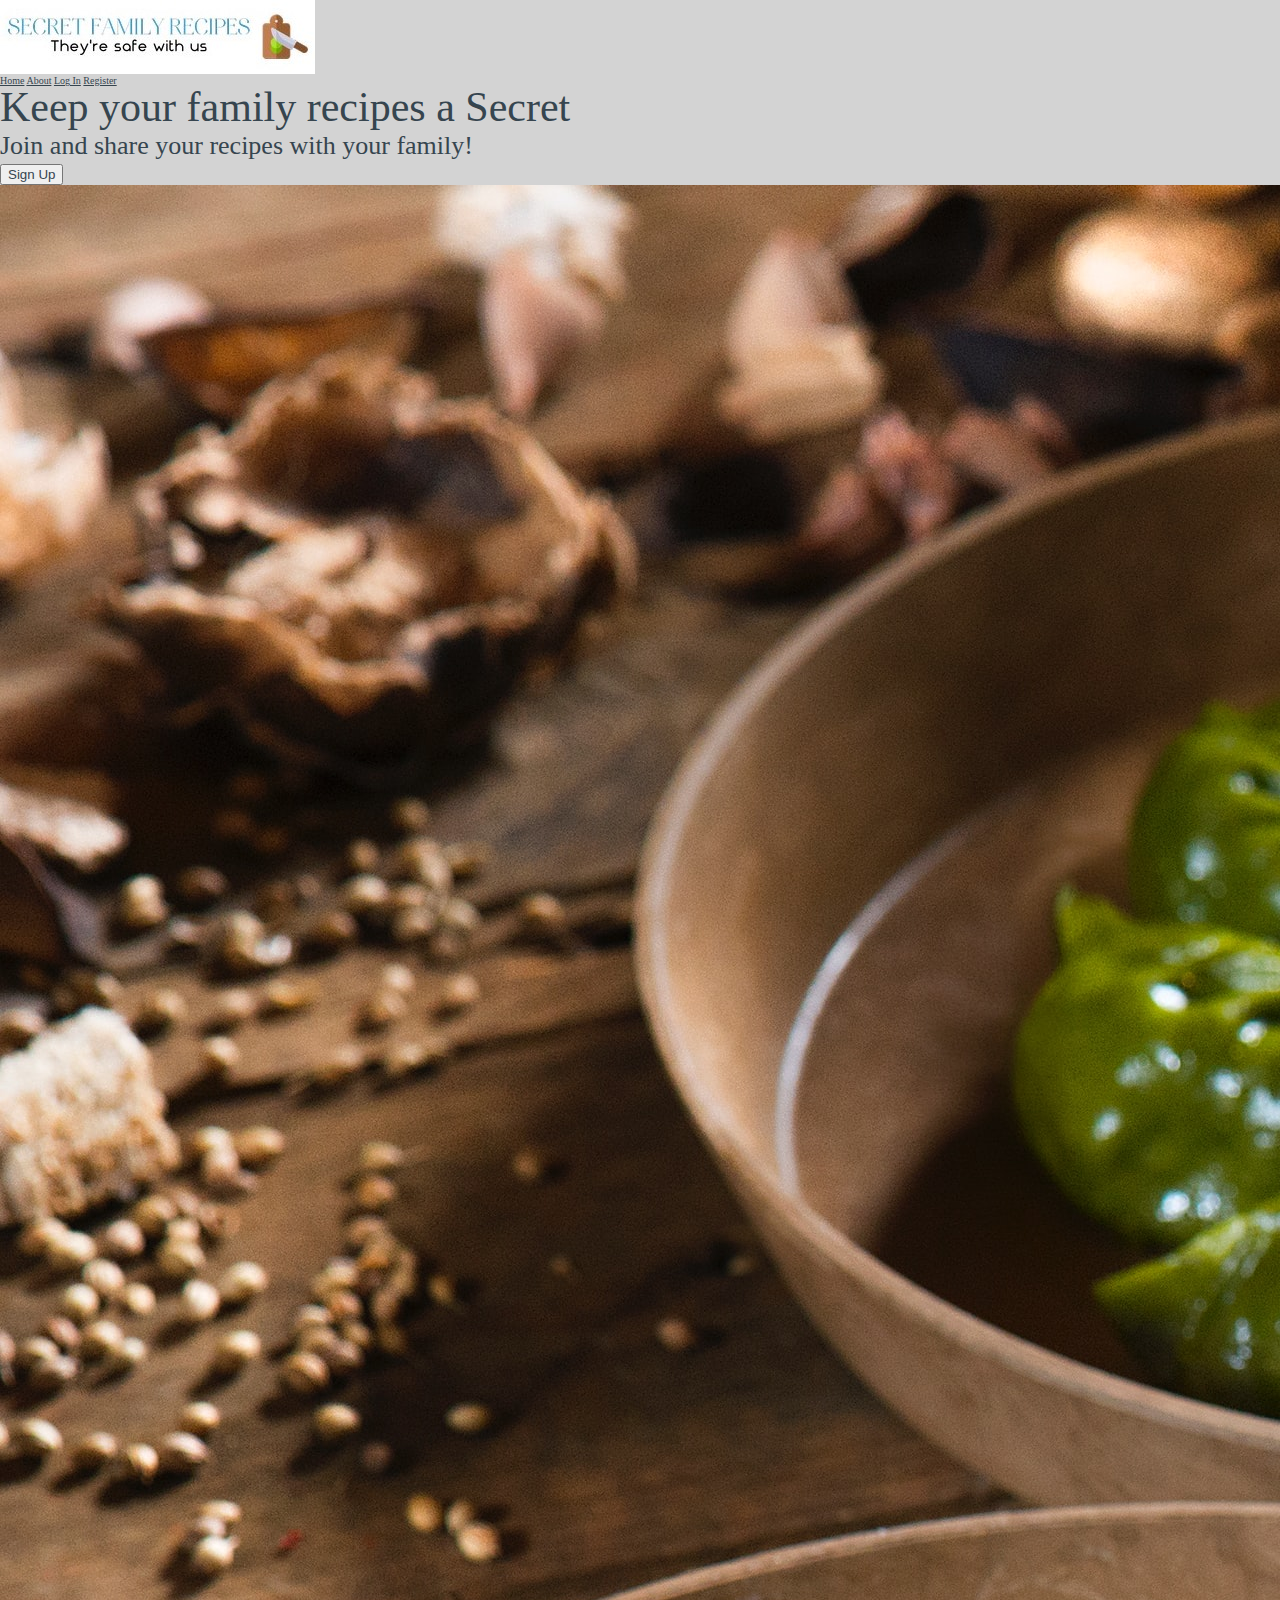
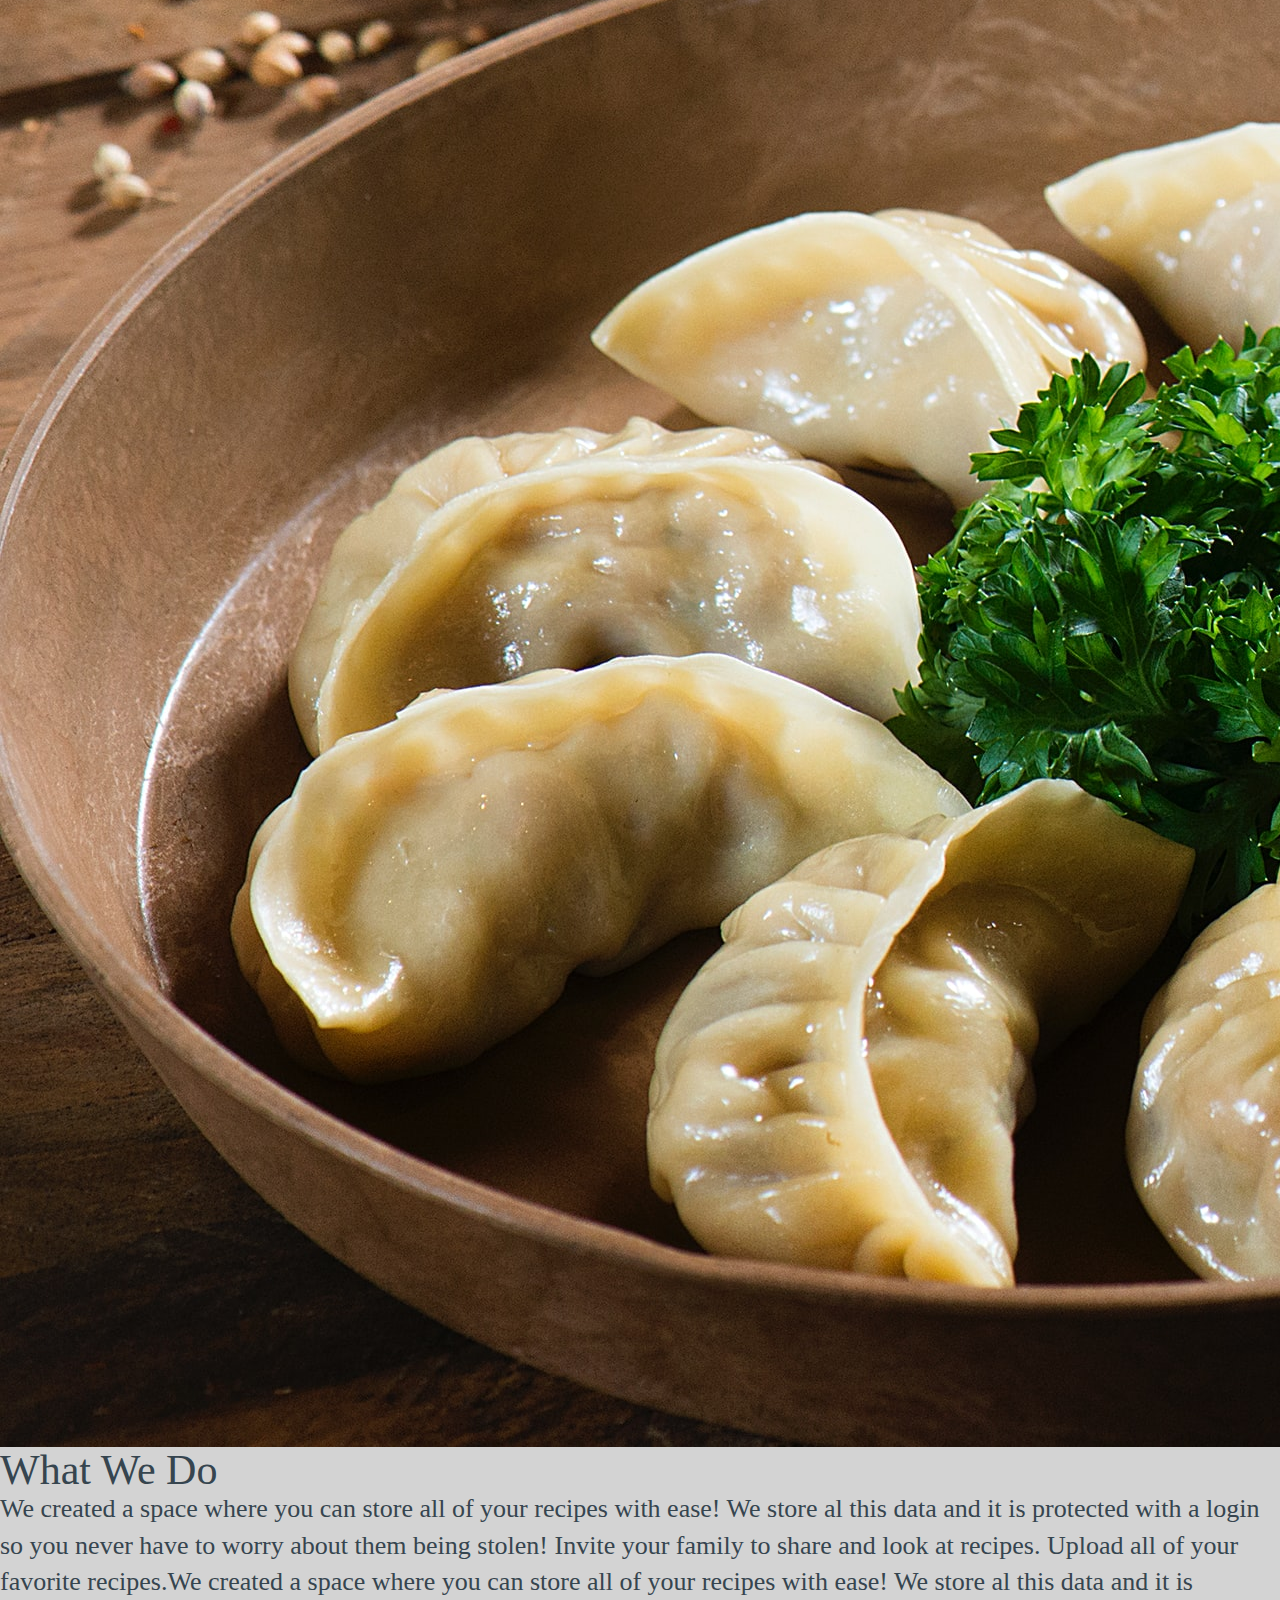
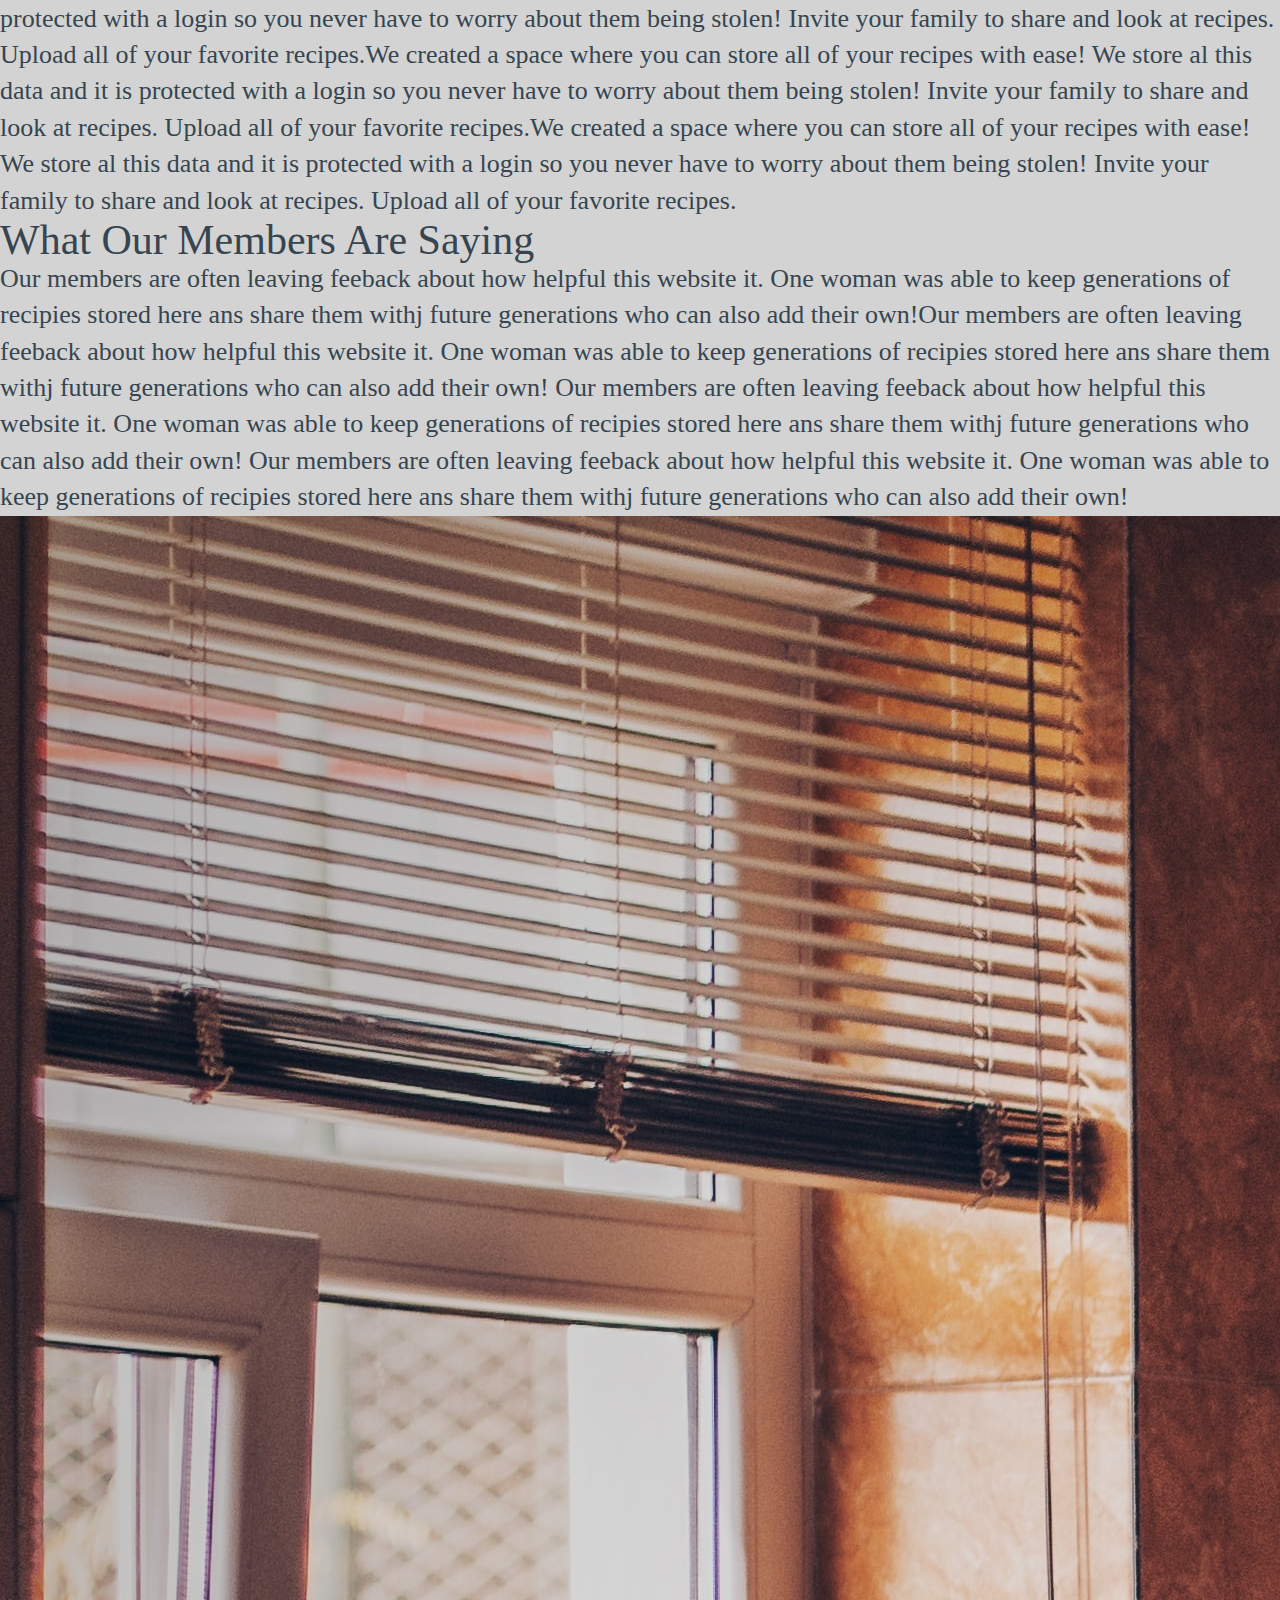
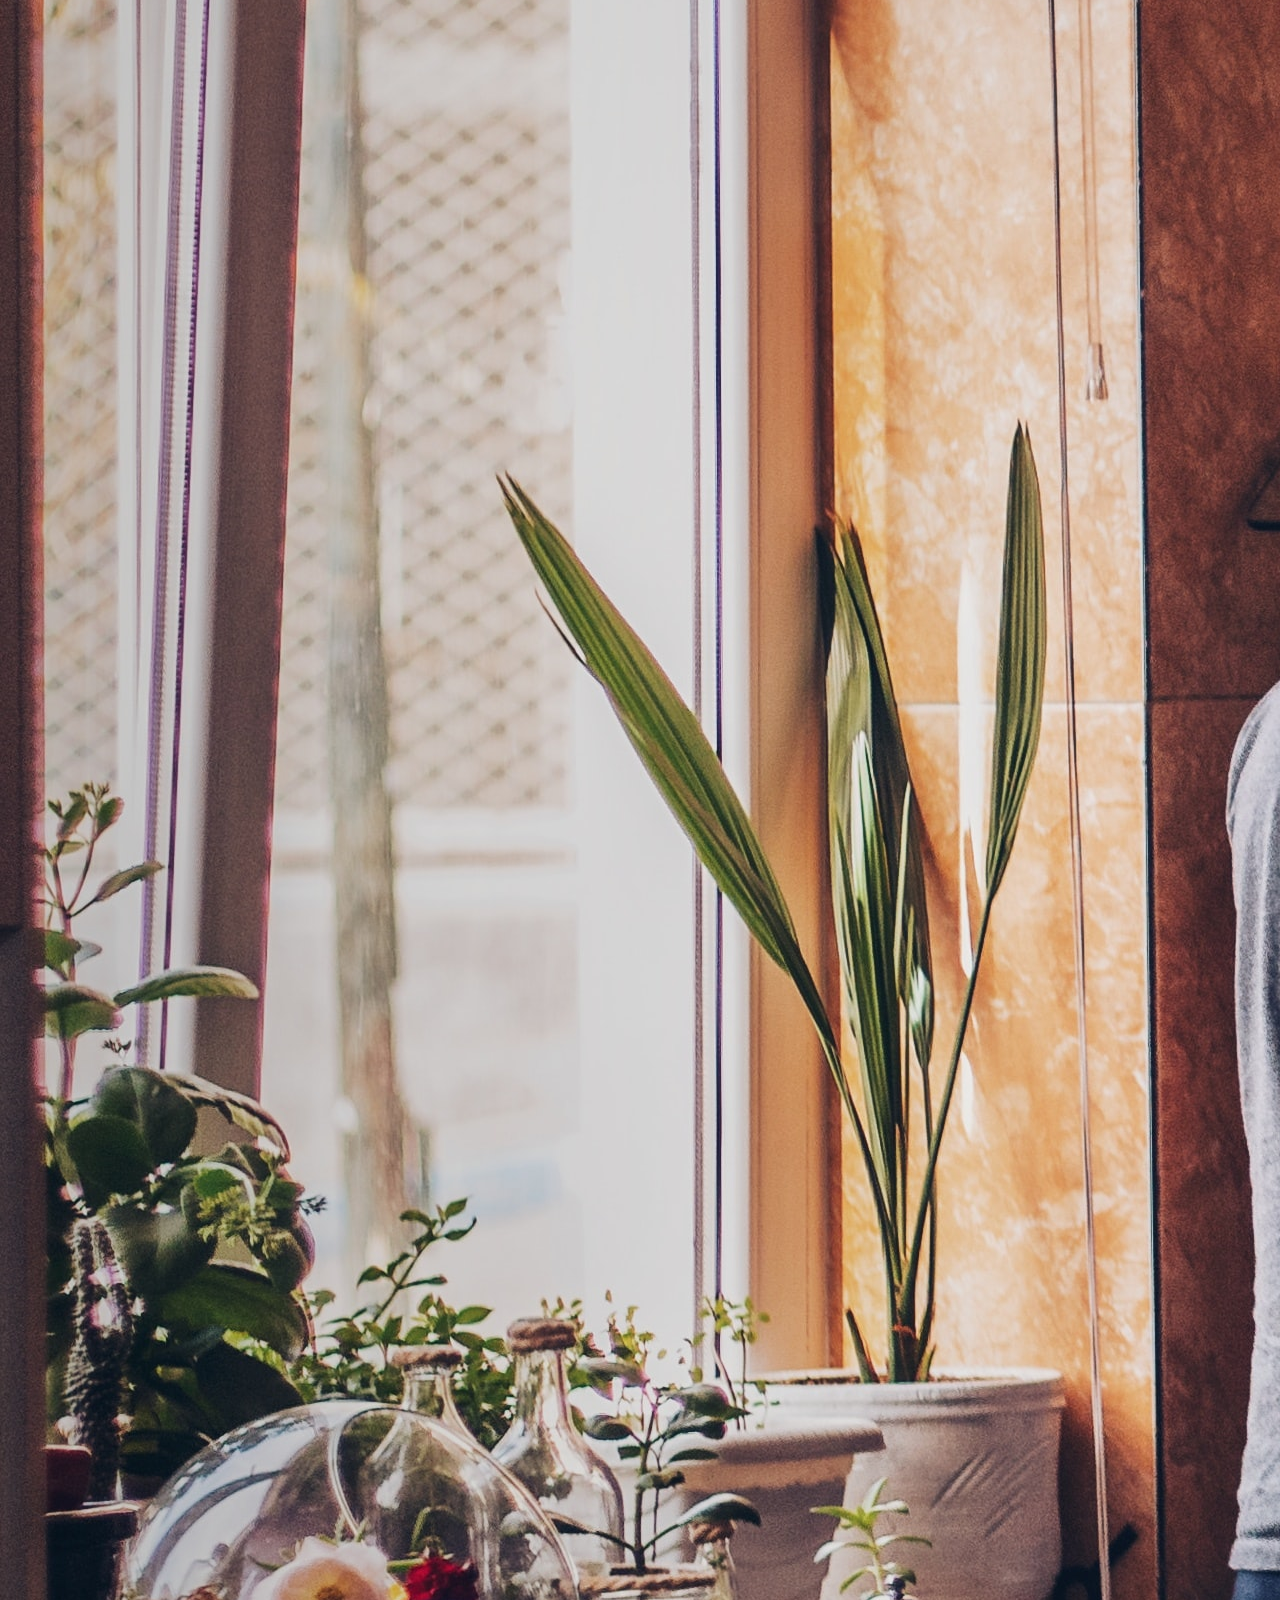
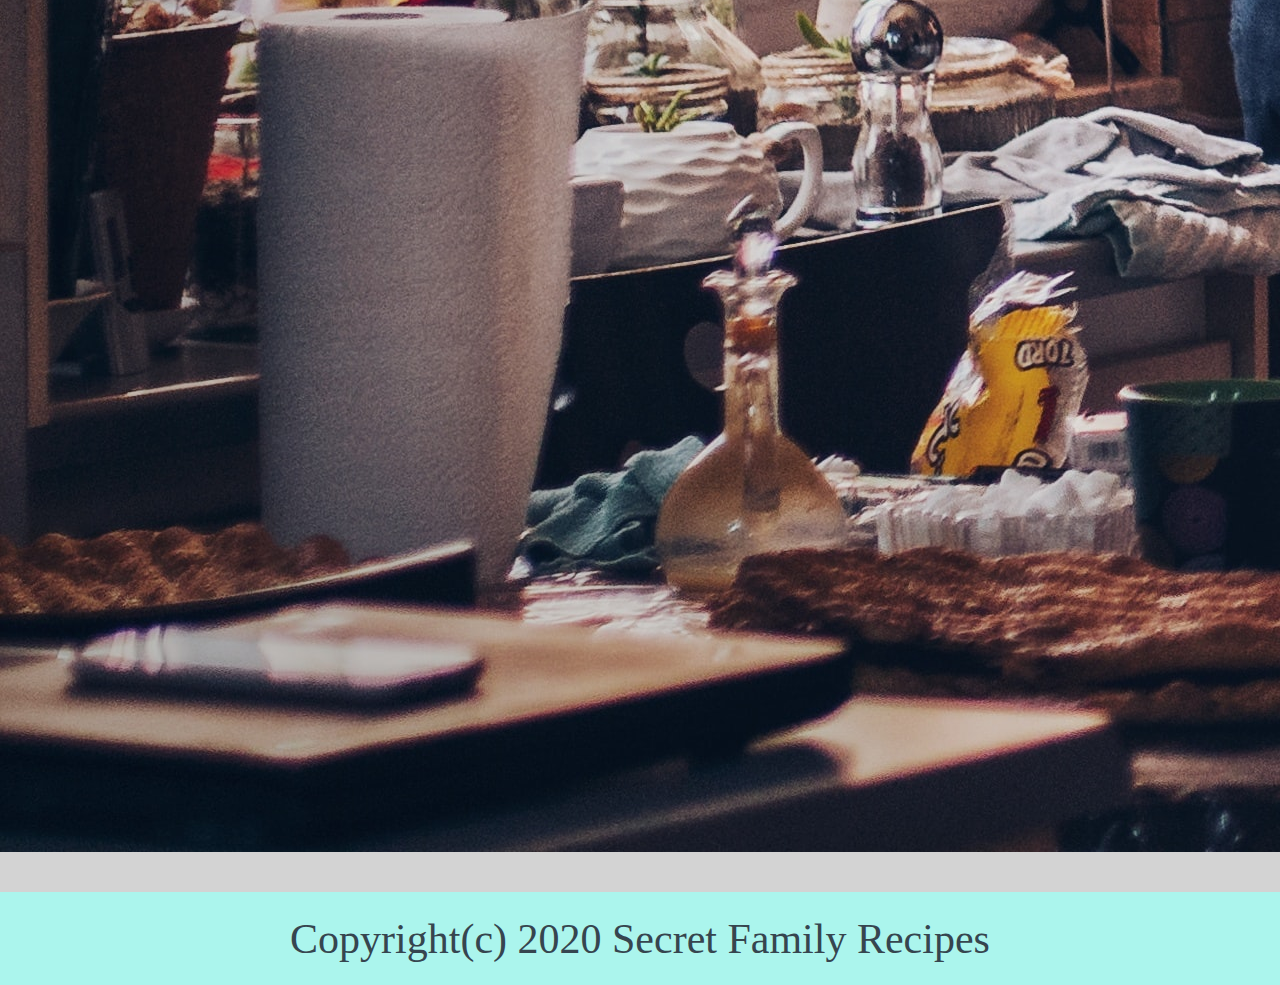
<file: index.html>
<!doctype html>

<html lang="en">
<head>
  <meta charset="utf-8">
  <meta name="viewport" content="width=device-width, initial-scale=1">
  <title>Secret Family Recipes</title>

  <link href="https://fonts.googleapis.com/css?family=Cinzel&display=swap" rel="stylesheet">
  <link href="css/index.css" rel="stylesheet">

  <!--[if lt IE 9]>
    <script src="https://cdnjs.cloudflare.com/ajax/libs/html5shiv/3.7.3/html5shiv.js"></script>
  <![endif]-->
  </head>

  <header>
      <div class="logo">
        <img src="img\logo.jpg" alt="logo pic">
      </div>
      <nav>
          <a href="index.html">Home</a>
          <a href="about.html">About</a>
          <a href="https://secret-family-recipes.firebaseapp.com/login">Log In</a>
          <a href="https://secret-family-recipes.firebaseapp.com/">Register</a>
      </nav>
  </header>

  <section class="indexone">
      <div class="blurp">
          <h2>Keep your family recipes a Secret</h2>
          <p>Join and share your recipes with your family!</p>
          <button href ="https://secret-family-recipes.firebaseapp.com/">Sign Up</button>
      </div>
      <div class="pictureone">
        <img src="img\dumplings.jpg" alt="dumplings pic">
      </div>
  </section>

  <section class="indextwo">
      <h2>What We Do</h2>
      <p>We created a space where you can store all of your recipes with ease! We store al this data and it is protected with a login so you never have to worry about them being stolen! Invite your family to share and look at recipes. Upload all of your favorite recipes.We created a space where you can store all of your recipes with ease! We store al this data and it is protected with a login so you never have to worry about them being stolen! Invite your family to share and look at recipes. Upload all of your favorite recipes.We created a space where you can store all of your recipes with ease! We store al this data and it is protected with a login so you never have to worry about them being stolen! Invite your family to share and look at recipes. Upload all of your favorite recipes.We created a space where you can store all of your recipes with ease! We store al this data and it is protected with a login so you never have to worry about them being stolen! Invite your family to share and look at recipes. Upload all of your favorite recipes.</p>
  </section>

  <section class= "indexthree">
      <div class="blurptwo">
      <h2>What Our Members Are Saying</h2>
      <p>Our members are often leaving feeback about how helpful this website it. One woman was able to keep generations of recipies stored here ans share them withj future generations who can also add their own!Our members are often leaving feeback about how helpful this website it. One woman was able to keep generations of recipies stored here ans share them withj future generations who can also add their own! Our members are often leaving feeback about how helpful this website it. One woman was able to keep generations of recipies stored here ans share them withj future generations who can also add their own! Our members are often leaving feeback about how helpful this website it. One woman was able to keep generations of recipies stored here ans share them withj future generations who can also add their own!  </p>
    </div>
      <div class="picturetwo">
          <img src="img\couplecook.jpg" alt="couple">
      </div>
  </section>

  <footer>
      <h2>Copyright(c) 2020 Secret Family Recipes</h2>
  </footer>
</file>
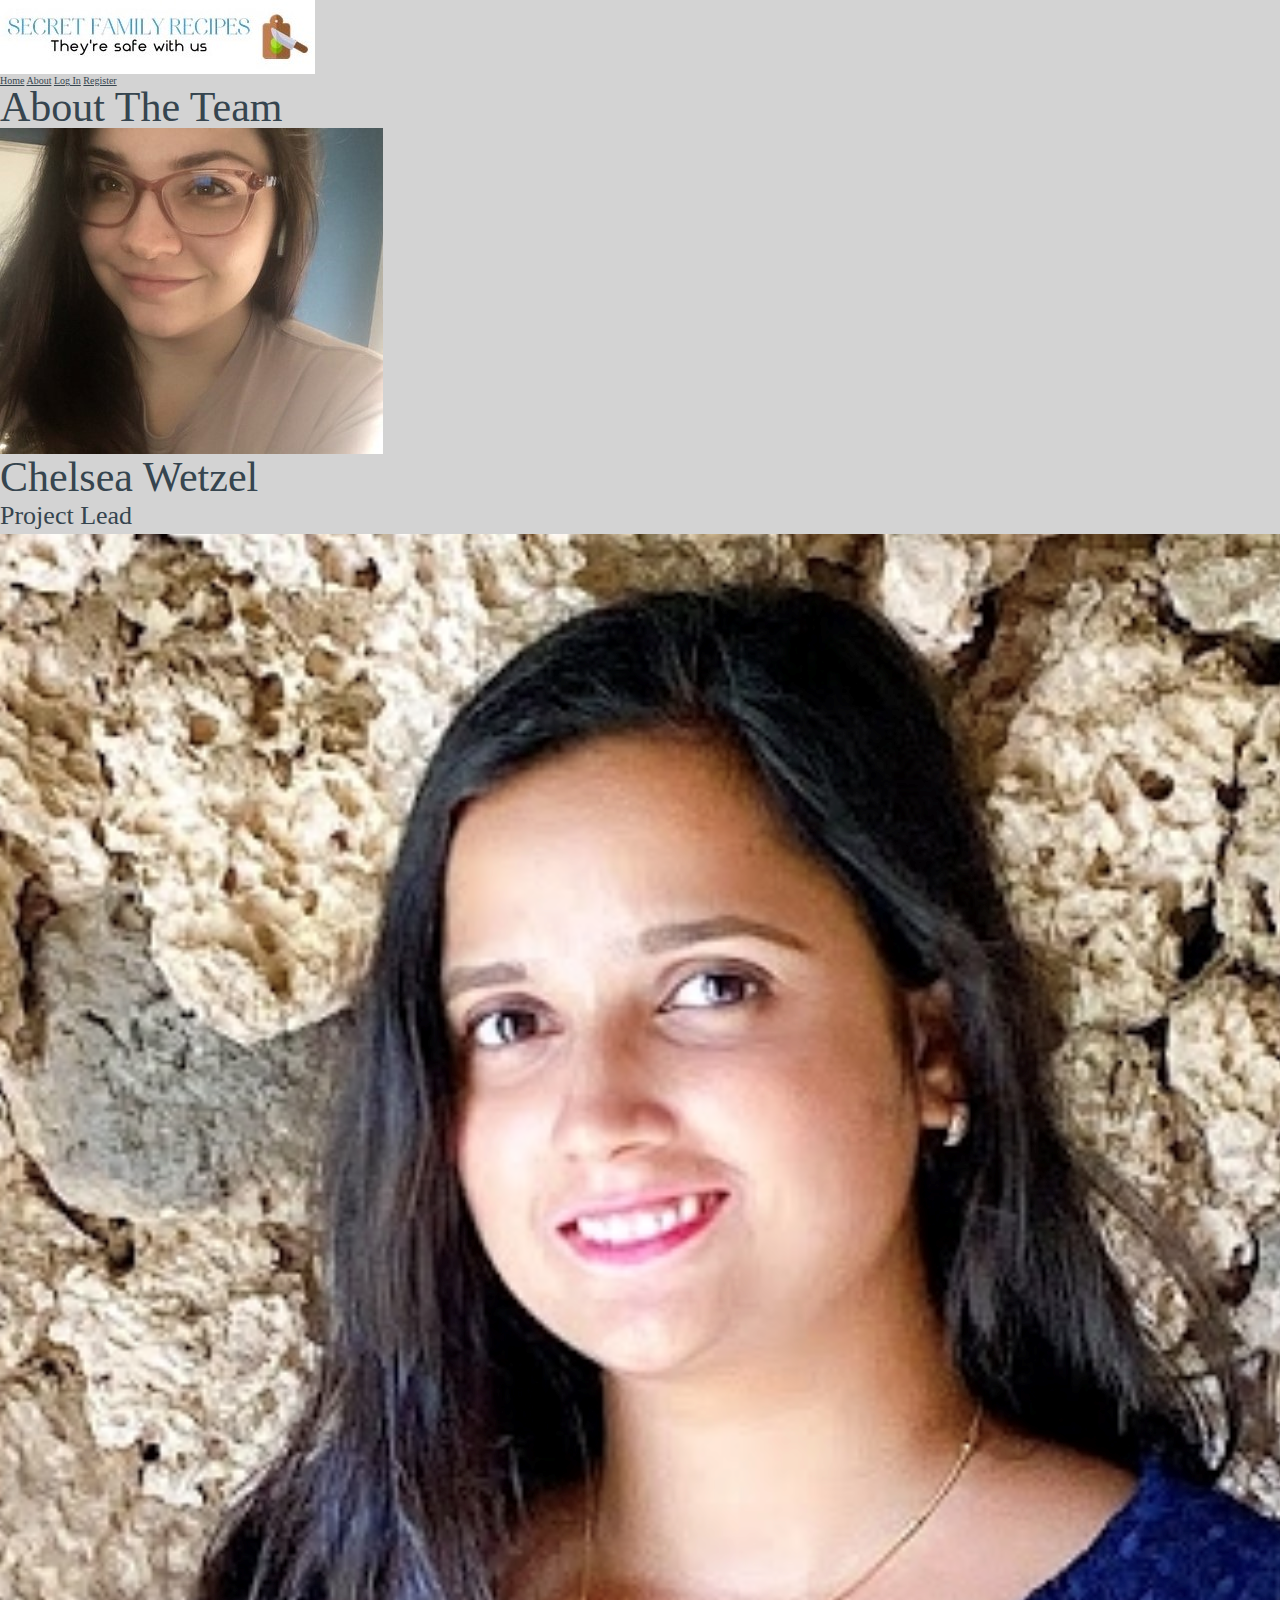
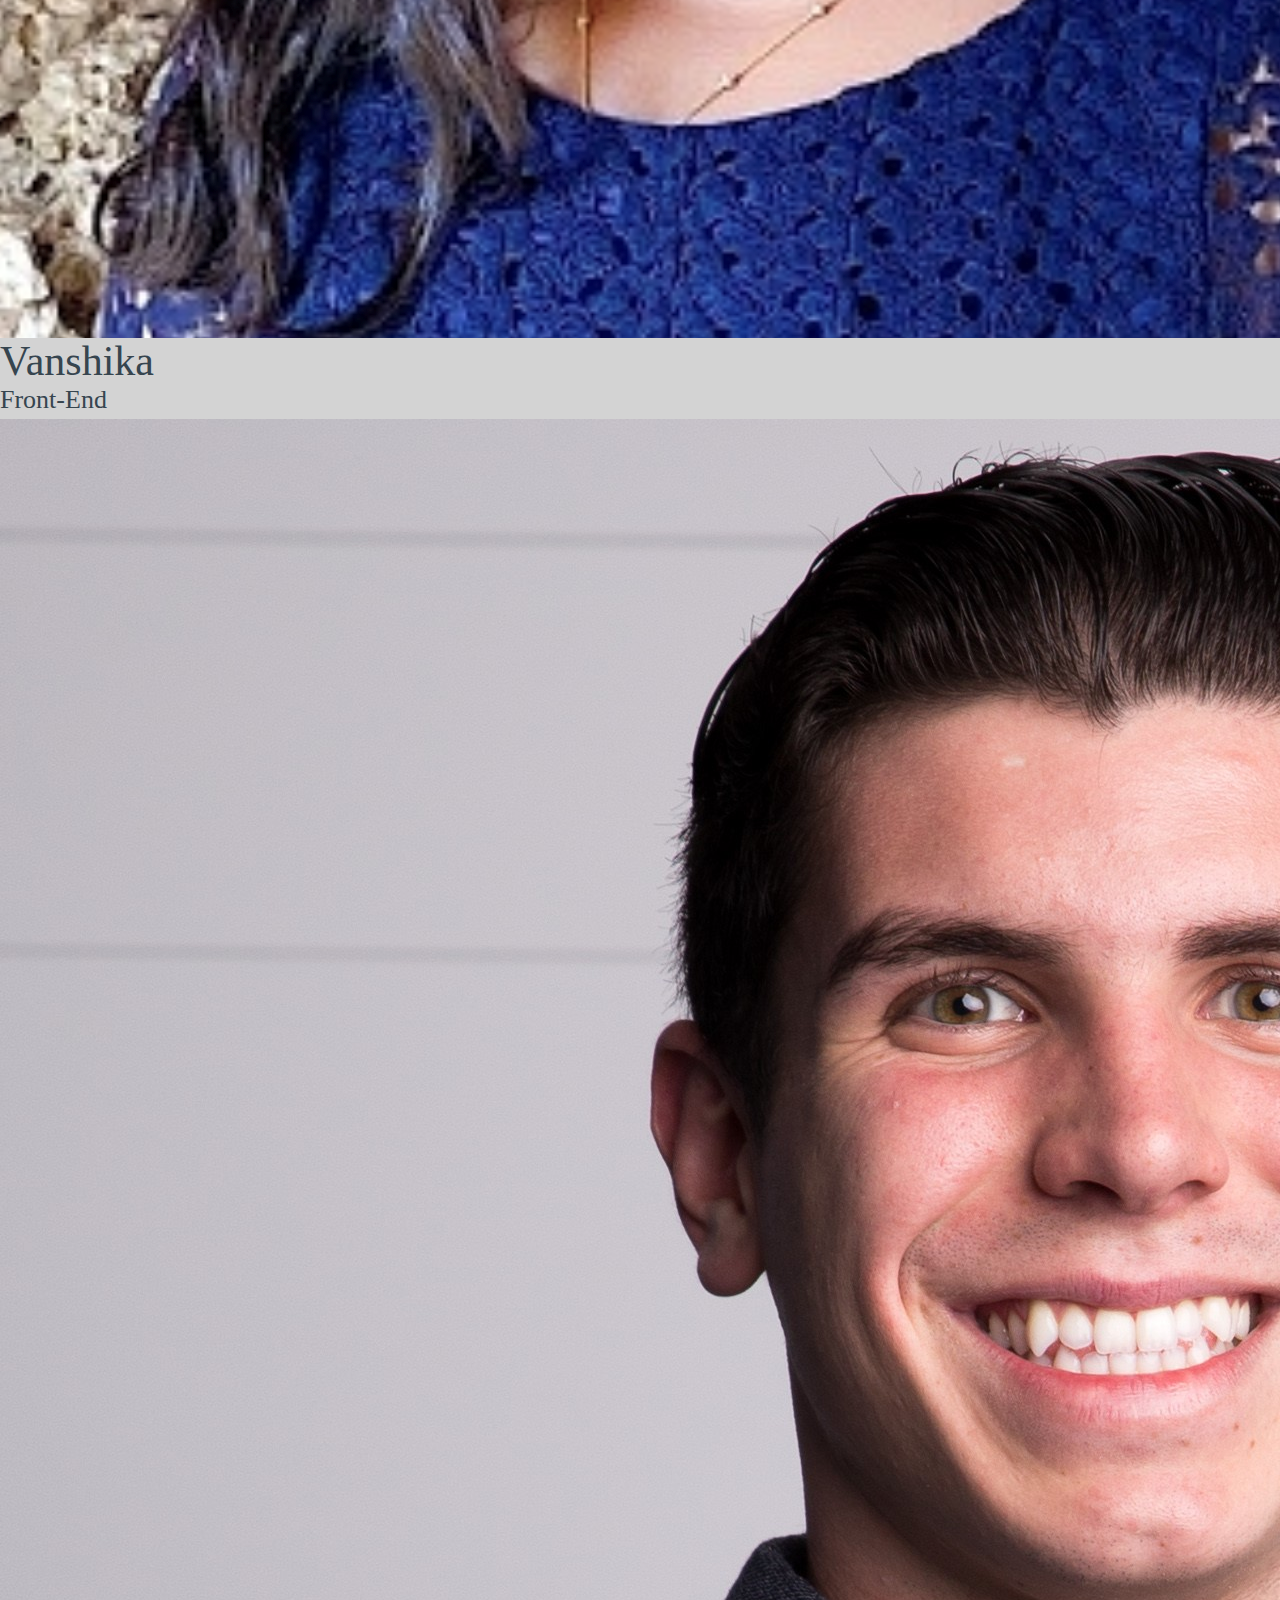
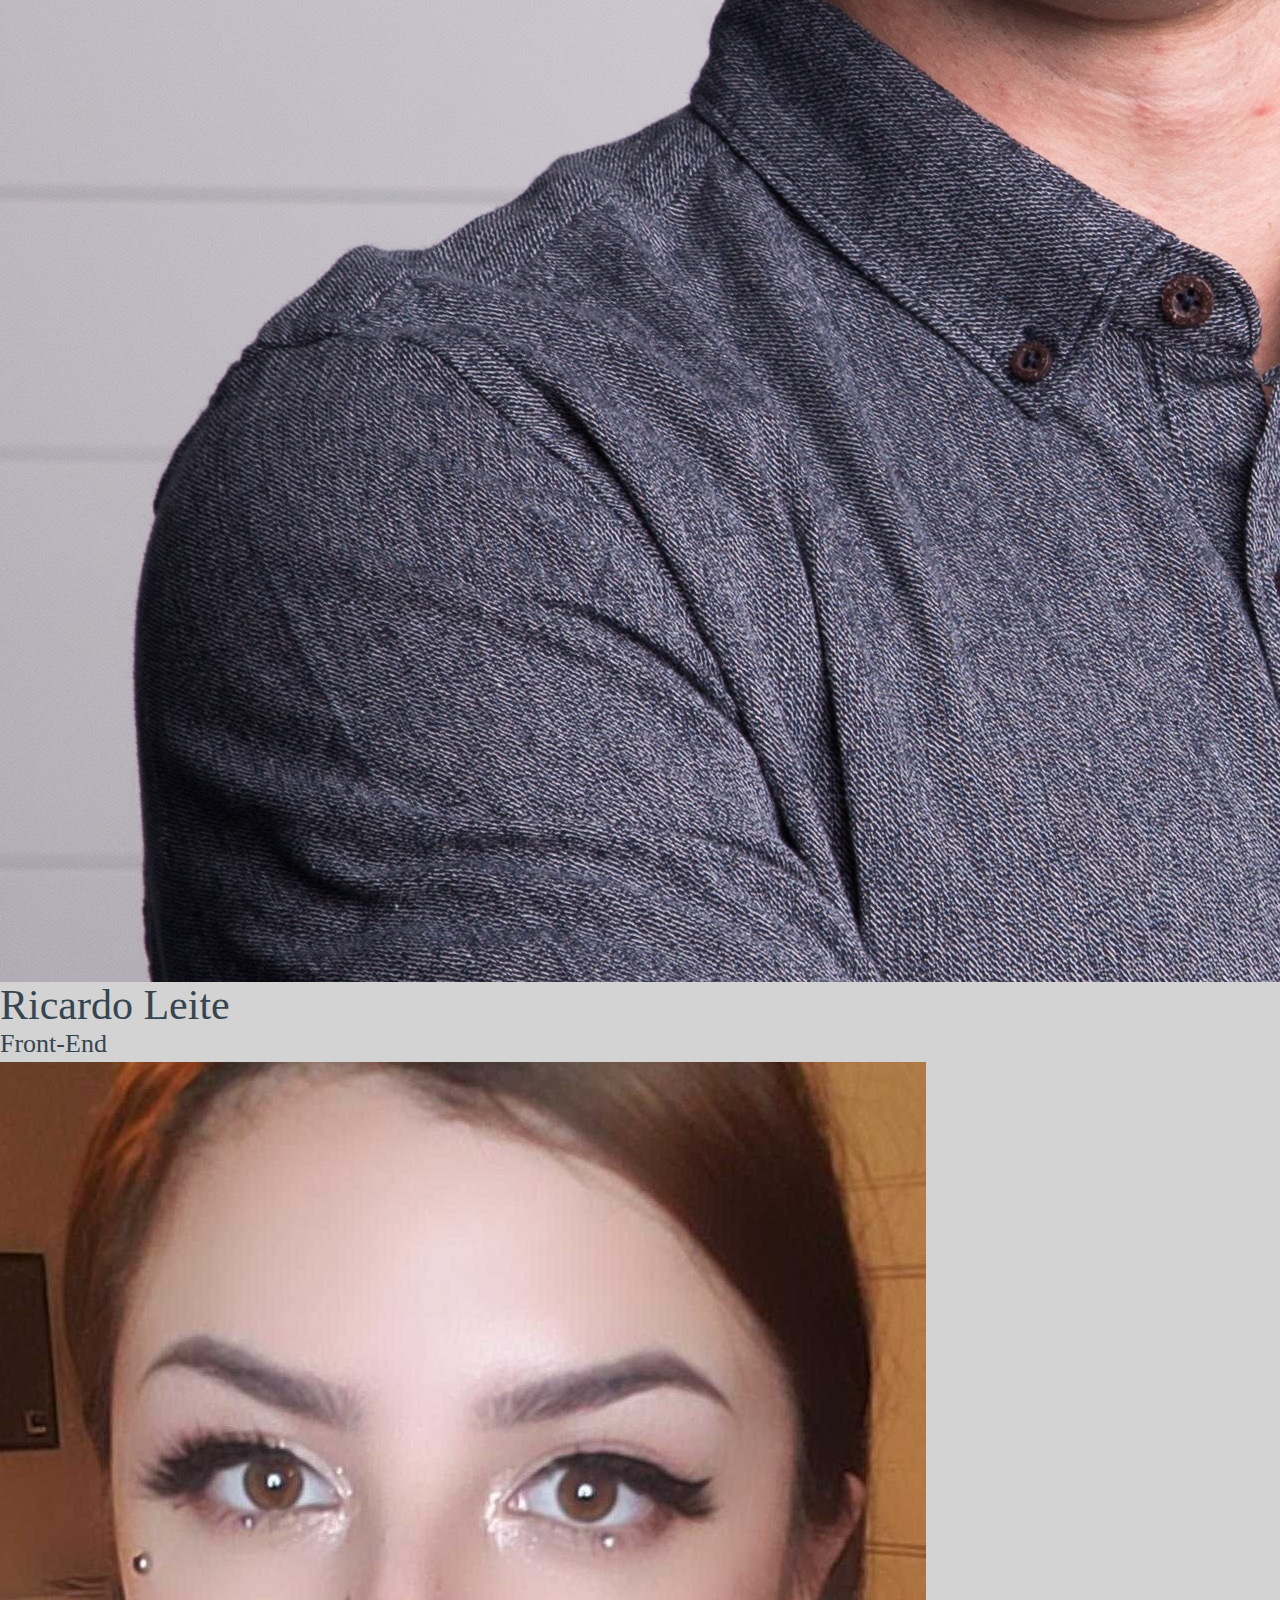
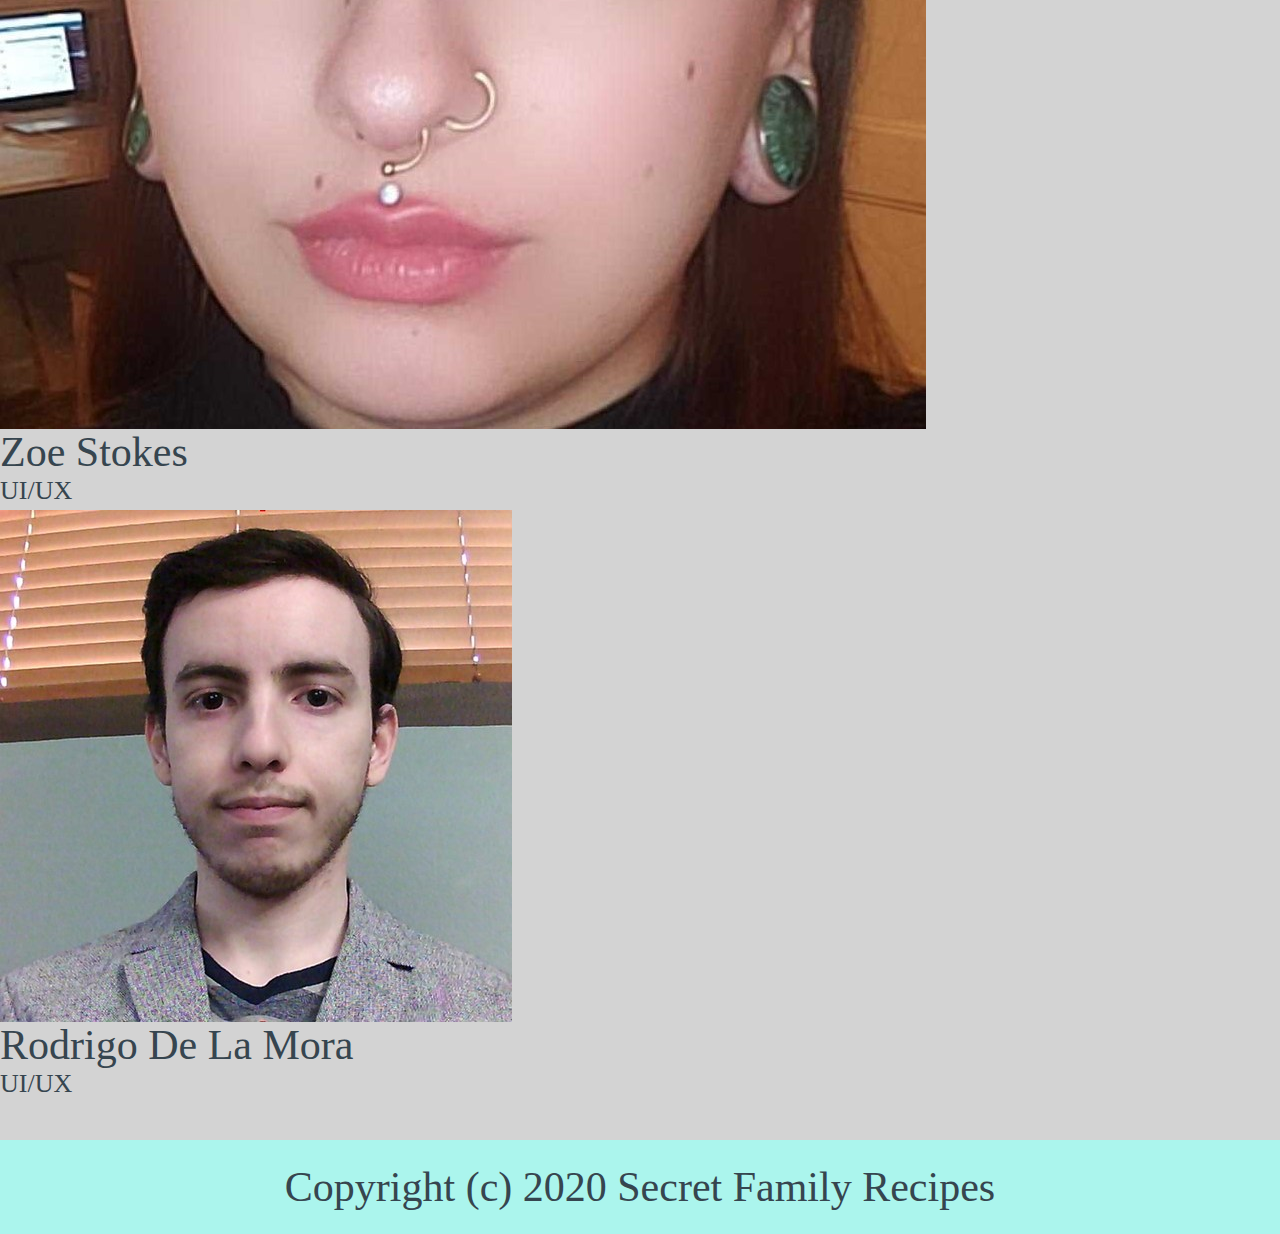
<file: about.html>
<!doctype html>

<html lang="en">
<head>
  <meta charset="utf-8">
  <meta name="viewport" content="width=device-width, initial-scale=1">
  <title>Secret Family Recipes</title>

  <link href="https://fonts.googleapis.com/css?family=Cinzel&display=swap" rel="stylesheet">
  <link href="css/index.css" rel="stylesheet">

  <!--[if lt IE 9]>
    <script src="https://cdnjs.cloudflare.com/ajax/libs/html5shiv/3.7.3/html5shiv.js"></script>
  <![endif]-->
  </head>

  <header>
      <div>
        <img src="img\logo.jpg" alt="logo pic">
      </div>
      <nav>
          <a href="index.html">Home</a>
          <a href="about.html">About</a>
          <a href="https://secret-family-recipes.firebaseapp.com/login">Log In</a>
          <a href="https://secret-family-recipes.firebaseapp.com/">Register</a>
      </nav>
  </header>

  <div class="topline">
      <h2>About The Team</h2>
  </div>

<section class="Aboutus">

    <div class ="Chelsea">
        <div class="chels">
            <img src= "img\chelsea.jpg">
        </div>
        <h2>Chelsea Wetzel</h2>
            <p>Project Lead</p>
    </div>

    <div class ="Vanshika">
        <div class="van">
            <img src= "img\Vanshika.png">
        </div>
        <h2>Vanshika</h2>
            <p>Front-End</p>
    </div>

    <div class ="Ricardo">
        <div class="ric">
            <img src= "img\ricardo.jpg">
        </div>
        <h2>Ricardo Leite</h2>
            <p>Front-End</p>
    </div>

    <div class= "Zoe">
        <div class="zo">
            <img src= "img\Zoe.jpg">
        </div>
        <h2>Zoe Stokes</h2>
             <p>UI/UX</p>
    </div>

    <div class="Rodrigo">
        <div class="rod">
            <img src= "img\rodr.jfif">
        </div>
        <h2>Rodrigo De La Mora</h2>
            <p>UI/UX</p>
    </div>
    

</section>

  <footer>
    <h2>Copyright (c) 2020 Secret Family Recipes</h2>
</footer>
</file>
<file: css/index.css>
.border {
  border-bottom: 5px solid #36454f;
}
/* http://meyerweb.com/eric/tools/css/reset/ 
   v2.0 | 20110126
   License: none (public domain)
*/
html,
body,
div,
span,
applet,
object,
iframe,
h1,
h2,
h3,
h4,
h5,
h6,
p,
blockquote,
pre,
a,
abbr,
acronym,
address,
big,
cite,
code,
del,
dfn,
em,
img,
ins,
kbd,
q,
s,
samp,
small,
strike,
strong,
sub,
sup,
tt,
var,
b,
u,
i,
center,
dl,
dt,
dd,
ol,
ul,
li,
fieldset,
form,
label,
legend,
table,
caption,
tbody,
tfoot,
thead,
tr,
th,
td,
article,
aside,
canvas,
details,
embed,
figure,
figcaption,
footer,
header,
hgroup,
menu,
nav,
output,
ruby,
section,
summary,
time,
mark,
audio,
video {
  margin: 0;
  padding: 0;
  border: 0;
  font-size: 100%;
  font: inherit;
  vertical-align: baseline;
}
/* HTML5 display-role reset for older browsers */
article,
aside,
details,
figcaption,
figure,
footer,
header,
hgroup,
menu,
nav,
section {
  display: block;
}
body {
  line-height: 1;
}
ol,
ul {
  list-style: none;
}
blockquote,
q {
  quotes: none;
}
blockquote:before,
blockquote:after,
q:before,
q:after {
  content: '';
  content: none;
}
table {
  border-collapse: collapse;
  border-spacing: 0;
}
* {
  box-sizing: border-box;
  color: #36454f;
}
html {
  font-size: 62.5%;
}
body {
  background-color: lightgrey;
  overflow-x: hidden;
}
h1 {
  font-size: 7rem;
}
h2 {
  font-size: 4.2rem;
}
h3 {
  font-size: 3.8rem;
}
p {
  font-size: 2.6rem;
  line-height: 1.4;
}
i {
  font-weight: 400;
  font-size: 2.6rem;
}
.navDiv {
  display: flex;
  flex-direction: column;
  align-items: center;
  width: 100%;
  background-color: #abf5ed;
}
.navDiv h1 {
  padding: 2% 0;
  color: white;
}
@media (max-width: 500px) {
  .navDiv h1 {
    font-size: 5rem;
    padding: 4% 0;
    border-bottom: 5px solid #36454f;
    width: 100%;
  }
}
@media (max-width: 800px) {
  .navDiv h1 {
    padding: 3.5%;
  }
}
.navDiv .navBar {
  display: flex;
  justify-content: space-between;
  width: 100%;
  padding: 0.5% 0;
  background-color: #ffa483;
}
@media (max-width: 500px) {
  .navDiv .navBar {
    padding: 0;
  }
}
@media (max-width: 800px) {
  .navDiv .navBar {
    padding: 0;
  }
}
.navDiv .navBar .logoDiv {
  display: flex;
  width: 20%;
  align-items: center;
  justify-content: center;
  font-size: 4rem;
  margin-left: 5%;
}
@media (max-width: 500px) {
  .navDiv .navBar .logoDiv {
    display: none;
  }
}
@media (max-width: 800px) {
  .navDiv .navBar .logoDiv {
    width: 15%;
  }
}
.navDiv .navBar nav {
  display: flex;
  justify-content: space-around;
  width: 70%;
  margin: 0 auto;
  align-items: center;
}
@media (max-width: 500px) {
  .navDiv .navBar nav {
    width: 100%;
    flex-direction: column;
  }
}
.navDiv .navBar nav a {
  font-size: 2.6rem;
  text-decoration: none;
  padding: 0.5% 0;
}
@media (max-width: 500px) {
  .navDiv .navBar nav a {
    padding: 2% 0;
    border-bottom: 5px solid #36454f;
    width: 100%;
    text-align: center;
  }
}
@media (max-width: 800px) {
  .navDiv .navBar nav a {
    padding: 2% 0;
  }
}
.topImgDiv {
  display: flex;
  flex-direction: row;
  justify-content: center;
  width: 100%;
  overflow: hidden;
  resize: both;
  height: 30vh;
  margin: 3% 0;
}
@media (max-width: 500px) {
  .topImgDiv {
    margin: 8% 0;
  }
}
.topImgDiv .topImg {
  object-fit: contain;
  width: 33%;
  height: 100%;
  border-radius: 50%;
}
@media (max-width: 500px) {
  .topImgDiv .topImg {
    width: 100%;
    border-radius: 0;
  }
}
.topImgDiv .img1 {
  display: flex;
}
@media (max-width: 500px) {
  .topImgDiv .img1 {
    display: none;
  }
}
@media (max-width: 800px) {
  .topImgDiv .img1 {
    display: none;
  }
}
@media (max-width: 800px) {
  .topImgDiv .img2 {
    width: 45%;
  }
}
@media (max-width: 500px) {
  .topImgDiv .img2 {
    width: 100%;
  }
}
.topImgDiv .img3 {
  display: flex;
}
@media (max-width: 500px) {
  .topImgDiv .img3 {
    display: none;
  }
}
@media (max-width: 800px) {
  .topImgDiv .img3 {
    width: 45%;
  }
}
.topTextSection {
  display: flex;
  flex-direction: column;
  margin-bottom: 2%;
  align-items: center;
}
@media (max-width: 500px) {
  .topTextSection {
    margin-bottom: 0;
  }
}
.topTextSection h2 {
  text-align: center;
}
@media (max-width: 500px) {
  .topTextSection h2 {
    font-size: 4rem;
    text-decoration: underline;
  }
}
.topTextSection p {
  width: 50%;
  margin: 0 auto;
  padding: 1.5% 0;
}
@media (max-width: 500px) {
  .topTextSection p {
    font-size: 2.5rem;
    width: 80%;
    text-align: center;
    padding-top: 5%;
  }
}
@media (max-width: 800px) {
  .topTextSection p {
    width: 80%;
    text-align: center;
    padding-top: 2%;
  }
}
.topTextSection .btn {
  display: inline-block;
  background-color: #ffa483;
  margin: 2% 0;
  cursor: pointer;
  width: 30%;
  height: 5%;
  font-size: 2.6rem;
  border-radius: 5px;
  color: #36454f;
  text-align: center;
  padding: 1.5vh 0;
}
@media (max-width: 500px) {
  .topTextSection .btn {
    width: 80%;
  }
}
@media (max-width: 800px) {
  .topTextSection .btn {
    width: 80%;
  }
}
@media (max-width: 500px) {
  .videoSection {
    width: 90%;
    margin: 0 auto;
  }
}
@media (max-width: 500px) {
  .videoSection .vid1 {
    width: 100%;
  }
}
@media (max-width: 500px) {
  .videoSection .vid2 {
    display: none;
  }
}
.teamSection .teamHeader {
  text-align: center;
  margin: 5vh 0;
  font-weight: bold;
  font-size: 5rem;
  text-decoration: underline;
}
.teamSection .teamGroup {
  display: flex;
  flex-direction: column;
}
.teamSection .teamGroup h2 {
  text-align: center;
  margin: 5vh 0 ;
  font-weight: bold;
}
.teamSection .teamGroup .uiux {
  display: flex;
  justify-content: space-evenly;
}
@media (max-width: 500px) {
  .teamSection .teamGroup .uiux {
    flex-direction: column-reverse;
  }
}
.teamSection .teamGroup .frontEnd {
  display: flex;
  justify-content: space-evenly;
  padding-bottom: 5vh;
  border-bottom: 5px dashed #ffa483;
}
@media (max-width: 500px) {
  .teamSection .teamGroup .frontEnd {
    flex-direction: column-reverse;
  }
}
.teamSection .teamGroup .backEnd {
  padding-bottom: 5vh;
  border-bottom: 5px dashed #ffa483;
}
.profileDiv {
  display: flex;
  flex-direction: column;
  justify-content: center;
  align-items: center;
}
.profileDiv .profilePic {
  width: 300px;
  height: 30vh;
}
.profileDiv .githubIcon {
  padding-bottom: 5vh;
}
footer {
  display: flex;
  justify-content: center;
  padding: 2% 0;
  margin: 3% 0 0;
  background-color: #abf5ed;
}
footer p {
  color: #36454f;
}
</file>
